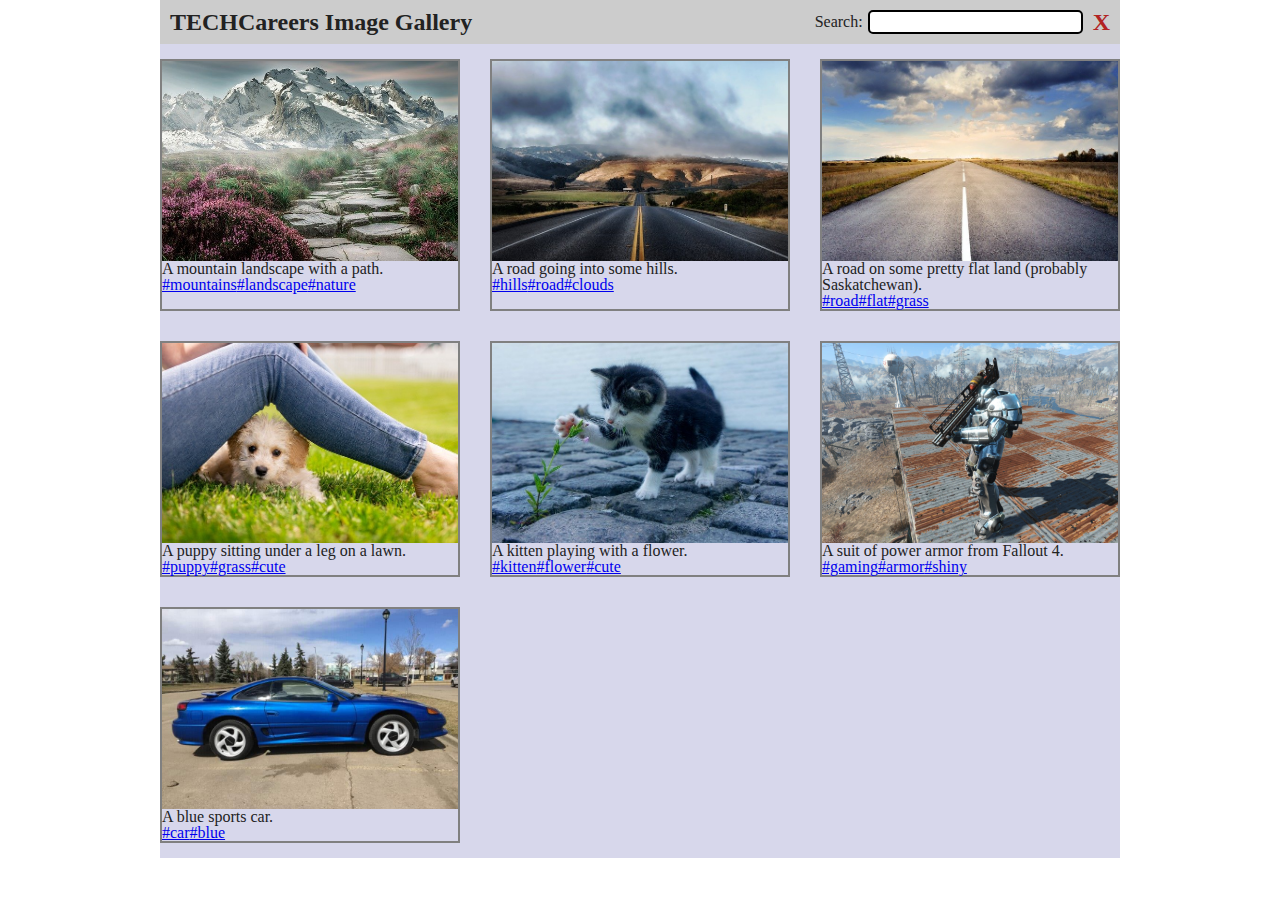
<file: Image Gallery/index.html>
<!doctype html>
<html lang="en">

<head>
  <meta charset="utf-8">

  <title>Intro to JS</title>
  <meta name="description" content="A basic introduction to the world of JavaScript.">
  <meta name="author" content="TECHCareers">

  <link rel="stylesheet" href="css/reset.css">
  <link rel="stylesheet" href="css/styles.css">

  <!-- Keep the script in the head if possible. -->
  <script src="js/scripts.js" defer></script>
</head>
<body>
    <div class="container">
        <header>
            <h1>TECHCareers Image Gallery</h1>
            <div>
                <label for="search">Search:</label>
                <input id="search" type="text">
                <a id="clear" href="#">X</a>
            </div>
        </header>
        <main>
            <img src="img/mountain-landscape.jpg" alt="A mountain landscape with a path." tags="#mountains #landscape #nature">
            <img src="img/road-with-hills.jpg" alt="A road going into some hills." tags="#hills #road #clouds">
            <img src="img/road.jpg" alt="A road on some pretty flat land (probably Saskatchewan)." tags="#road #flat #grass">
            <img src="img/puppy-on-lawn.jpg" alt="A puppy sitting under a leg on a lawn." tags="#puppy #grass #cute">
            <img src="img/flower-kitten.jpg" alt="A kitten playing with a flower." tags="#kitten #flower #cute">
            <img src="img/fallout.jpg" alt="A suit of power armor from Fallout 4." tags="#gaming #armor #shiny">
            <img src="img/stealth.jpg" alt="A blue sports car." tags="#car #blue">
        </main>
    </div>
</body>
</html>
</file>
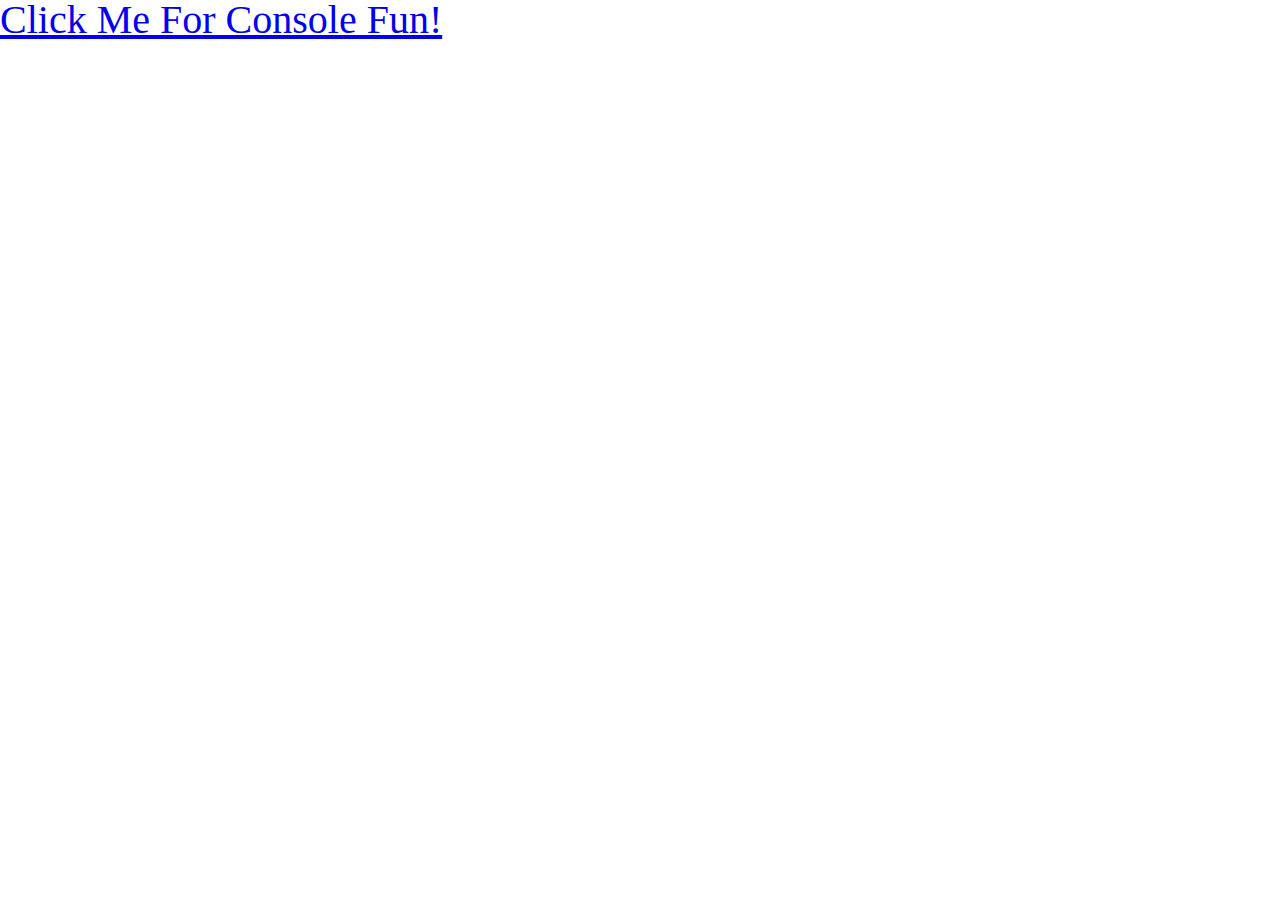
<file: Intro Example/index.html>
<!DOCTYPE html>
<html lang="en">
  <head>
    <title>CSS Practice Mockup</title>

    <!-- Set the character set, so the browser knows which character set should be loaded and valid for this webpage. -->
    <meta charset="UTF-8">

    <!-- For modern responsive web development: -->
    <meta name="viewport" content="width=device-width, initial-scale=1.0">

    <!-- Meta Data: -->
    <meta name="description" content="A website without a real purpose, to demonstrate some CSS design.">
    <meta name="author" content="James Grieve">

    <link rel="stylesheet" type="text/css" href="css/reset.css">

    <!-- Style(s): -->
    <link rel="stylesheet" type="text/css" href="css/styles.css">

    <!-- Script(s): -->
    <!-- defer attribute will cause this script to wait until the body is loaded before executing (important for DOM / element manipulation by scripts) -->
    <script src="js/scripts.js" defer></script>
  </head>
  <body>
        <a href="http://www.techcareers.ca/" id="link1" class="link">Click Me For Console Fun!</a>
  </body>
</html>
</file>
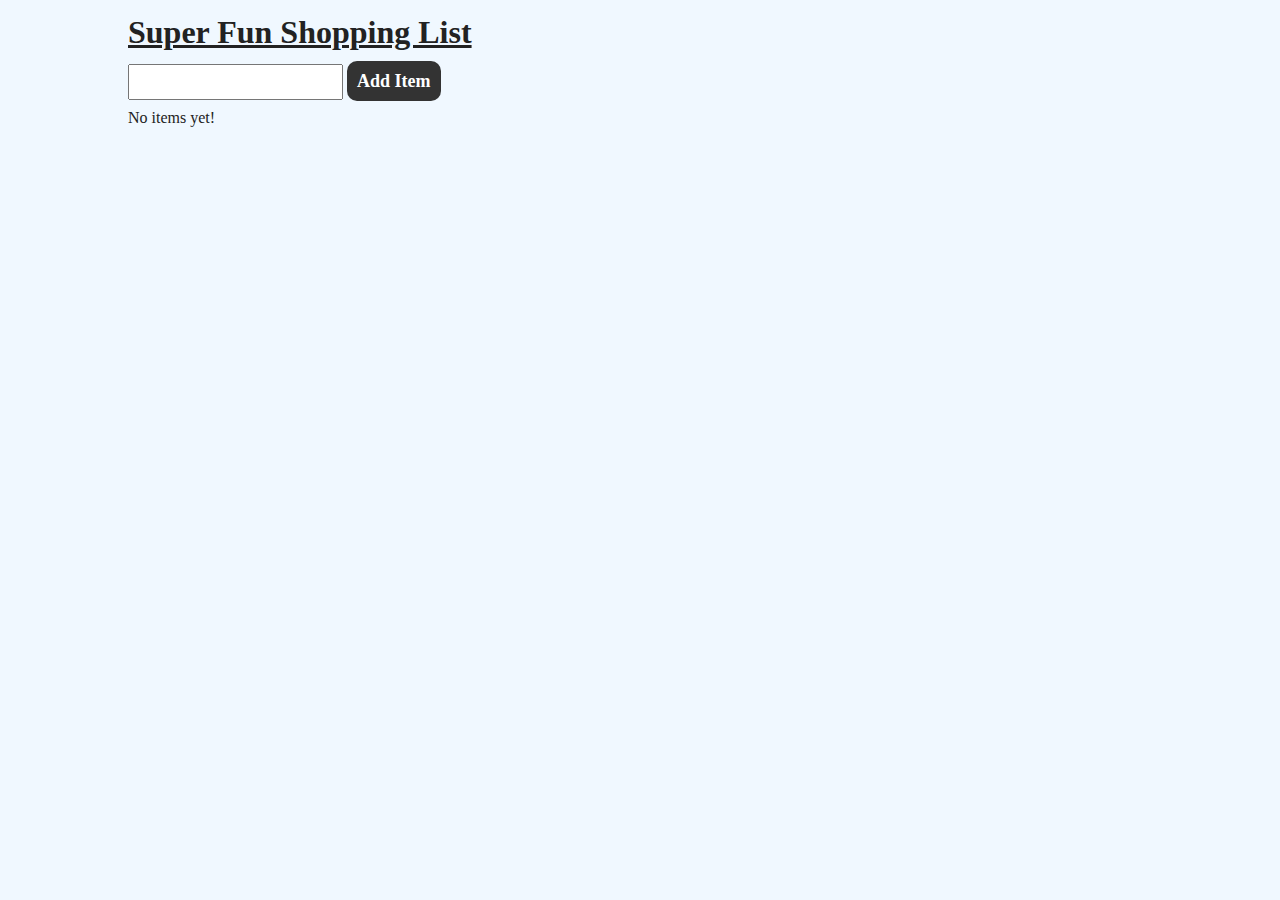
<file: Shopping List/index.html>
<!DOCTYPE html>
<html lang="en">
  <head>
    <title>Shopping List</title>

    <!-- Set the character set, so the browser knows which character set should be loaded and valid for this webpage. -->
    <meta charset="UTF-8">

    <!-- For modern responsive web development: -->
    <meta name="viewport" content="width=device-width, initial-scale=1.0">

    <!-- Meta Data: -->
    <meta name="description" content="A website that will manage a shopping list.">
    <meta name="author" content="James Grieve">

    <link rel="stylesheet" type="text/css" href="css/reset.css">

    <!-- Style(s): -->
    <link rel="stylesheet" type="text/css" href="css/styles.css">

    <!-- Script(s): -->
    <!-- defer attribute will cause this script to wait until the body is loaded before executing (important for DOM / element manipulation by scripts) -->
    <script src="js/scripts.js" defer></script>
  </head>
  <body>
    <div class="container">
      <h1>Super Fun Shopping List</h1>
      <div>
        <input type="text">
        <a href="#">Add Item</a>
      </div>
      <p id="error-output"></p>
      <ul class="empty">
        <li>No items yet!</li>
      </ul>
    </div>
  </body>
</html>
</file>
<file: Image Gallery/css/styles.css>
* {
    box-sizing: border-box;
}
body {
    display: flex;
    justify-content: center;
}
.container {
    width: 960px;
}
/* Header Styles */
header {
    display: flex;
    justify-content: space-between;
    background-color: #CCC;
}
header h1 {
    font-size: 24px;
    font-weight: bold;
    margin: 10px;
}
header div {
    display: flex;
    align-items: center;;
    
}
header input {
    border-radius: 5px;
    border: 2px solid black;
    margin-left: 5px;
}
header #clear {
    font-size: 24px;
    color: firebrick;
    font-weight: bolder;
    text-decoration: none;
    margin: 0 10px;
}
header #clear:hover {
    color: blue;
}
/* Main Styles */
main {
    display: flex;
    justify-content: space-between;
    flex-wrap: wrap;
    background-color: rgb(215, 215, 235);
}
main div {
    border: 2px solid gray;
    width: 300px;
    margin: 15px 0;
}
img {
    width: 100%;
    height: 200px;
    object-fit: cover;
    
}
</file>
<file: Intro Example/css/styles.css>
* {
    box-sizing: border-box;
}

a {
    font-size: 40px;
}
</file>
<file: Shopping List/css/styles.css>
* {
    box-sizing: border-box;
}
body {
    display: flex;
    justify-content: center;
    background-color: aliceblue;
}
.container {
    width: 80%;
    min-width: 400px;
    max-width: 1200px;
}
h1 {
    font-size: 32px;
    font-weight: bolder;
    text-decoration: underline;
    margin: 16px 0 ;
}
a {
    color: white;
    background-color: #333;
    font-weight: bold;
    font-size: 18px;
    border-radius: 10px;
    padding: 10px;
    text-decoration: none;
}
input {
    height: 36px;
}
ul.empty {
    list-style: none;
    padding: 0;
}
ul {
    margin: 10px 0;
    list-style: square;
    padding: 0 20px;
}
ul li {
    margin: 5px 0;
}
#error-output {
    font-size: 20px;
    margin: 10px 0;
    color: firebrick;
    font-weight: bold;
}
</file>
